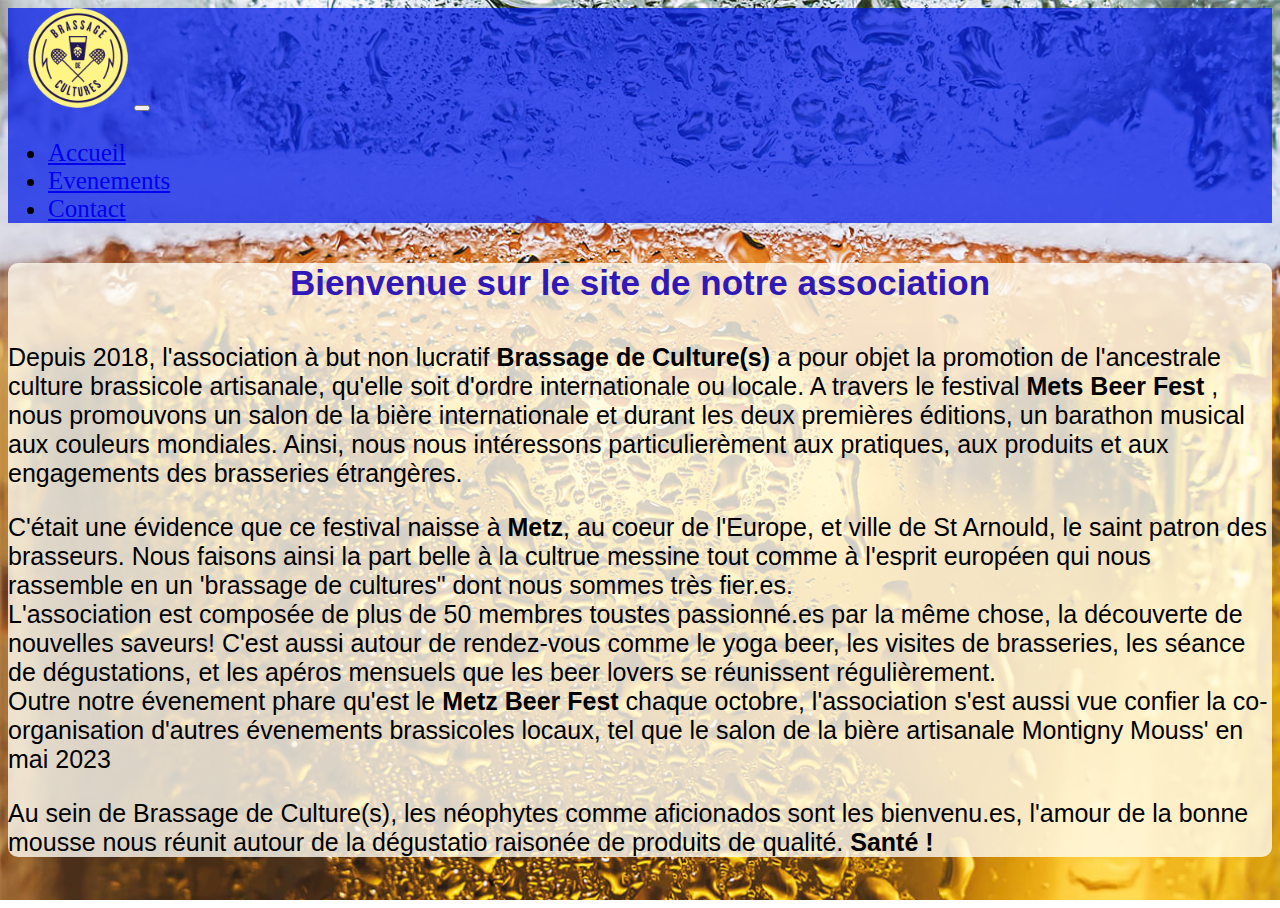
<file: index.html>
<!DOCTYPE html>
<html lang="fr">
<head>
    <meta charset="UTF-8">
    <meta name="description" content="Association organisatrice d'évenement pour la découverte et promotion de micro-brasserie">
    <title>Brassage de Culture</title>
	<link href="https://cdn.jsdelivr.net/npm/bootstrap@5.3.2/dist/css/bootstrap.min.css" rel="stylesheet" integrity="sha384-T3c6CoIi6uLrA9TneNEoa7RxnatzjcDSCmG1MXxSR1GAsXEV/Dwwykc2MPK8M2HN" crossorigin="anonymous">
    <link rel="stylesheet" href="style.css">
	<script src="https://code.jquery.com/jquery-3.6.0.slim.min.js"></script>
    <script src="https://cdn.jsdelivr.net/npm/@popperjs/core@2.9.3/dist/umd/popper.min.js"></script>
    <script src="https://stackpath.bootstrapcdn.com/bootstrap/4.5.2/js/bootstrap.min.js"></script>
</head>
<body>

    <!-- Navbar -->
    
    <nav class="navbar navbar-expand-sm">
		<a class="navbar-brand logo" href="/"><img src="BrassageDeCultures_LOGO.png" alt="logo" width="100" height="100" ></a>
		<button class="navbar-toggler" type="button" data-toggle="collapse" data-target="#navbarNav" aria-controls="navbarNav" aria-expanded="false" aria-label="Toggle navigation">
			<span class="navbar-toggler-icon"></span>
		</button>
		<div class="collapse navbar-collapse justify-content-end " id="navbarNav">
			<ul class="navbar-nav ">
				<li class="nav-item active">
					<a class="nav-link" href="index.html">Accueil</a>
				</li>
				<li class="nav-item">
					<a class="nav-link" href="event.html">Evenements</a>
				</li>
				<li class="nav-item">
					<a class="nav-link" href="contact.html">Contact</a>
				</li>
			</ul>
		</div>
	</nav>

	<!-- Texte page d'acceuil -->

	<div class="container mt-4">
 		<h1>Bienvenue sur le site de notre association</h1>

		<p>Depuis 2018, l'association à but non lucratif <b>Brassage de Culture(s)</b> a pour objet la promotion de l'ancestrale culture brassicole artisanale, qu'elle soit d'ordre internationale ou locale. A travers le festival <b>Mets Beer Fest</b> , nous promouvons un salon de la bière internationale et durant les deux premières éditions, un barathon musical aux couleurs mondiales. Ainsi, nous nous intéressons particulierèment aux pratiques, aux produits et aux engagements des brasseries étrangères.</p>
		
		<p>C'était une évidence que ce festival naisse à <b>Metz</b>, au coeur de l'Europe, et ville de St Arnould, le saint patron des brasseurs. Nous faisons ainsi la part belle à la cultrue messine tout comme à l'esprit européen qui nous rassemble en un 'brassage de cultures" dont nous sommes très fier.es. <br>
			L'association est composée de plus de 50 membres toustes passionné.es par la même chose, la découverte de nouvelles saveurs! C'est aussi autour de rendez-vous comme le yoga beer, les visites de brasseries, les séance de dégustations, et les apéros mensuels que les beer lovers se réunissent régulièrement. <br>
			Outre notre évenement phare qu'est le <b>Metz Beer Fest</b> chaque octobre, l'association s'est aussi vue confier la co-organisation d'autres évenements brassicoles locaux, tel que le salon de la bière artisanale Montigny Mouss' en mai 2023
		</p>

		<p>Au sein de Brassage de Culture(s), les néophytes comme aficionados sont les bienvenu.es, l'amour de la bonne mousse nous réunit autour de la dégustatio raisonée de produits de qualité. <b>Santé !</b></p>
	</div>
</body>
</html>
</file>
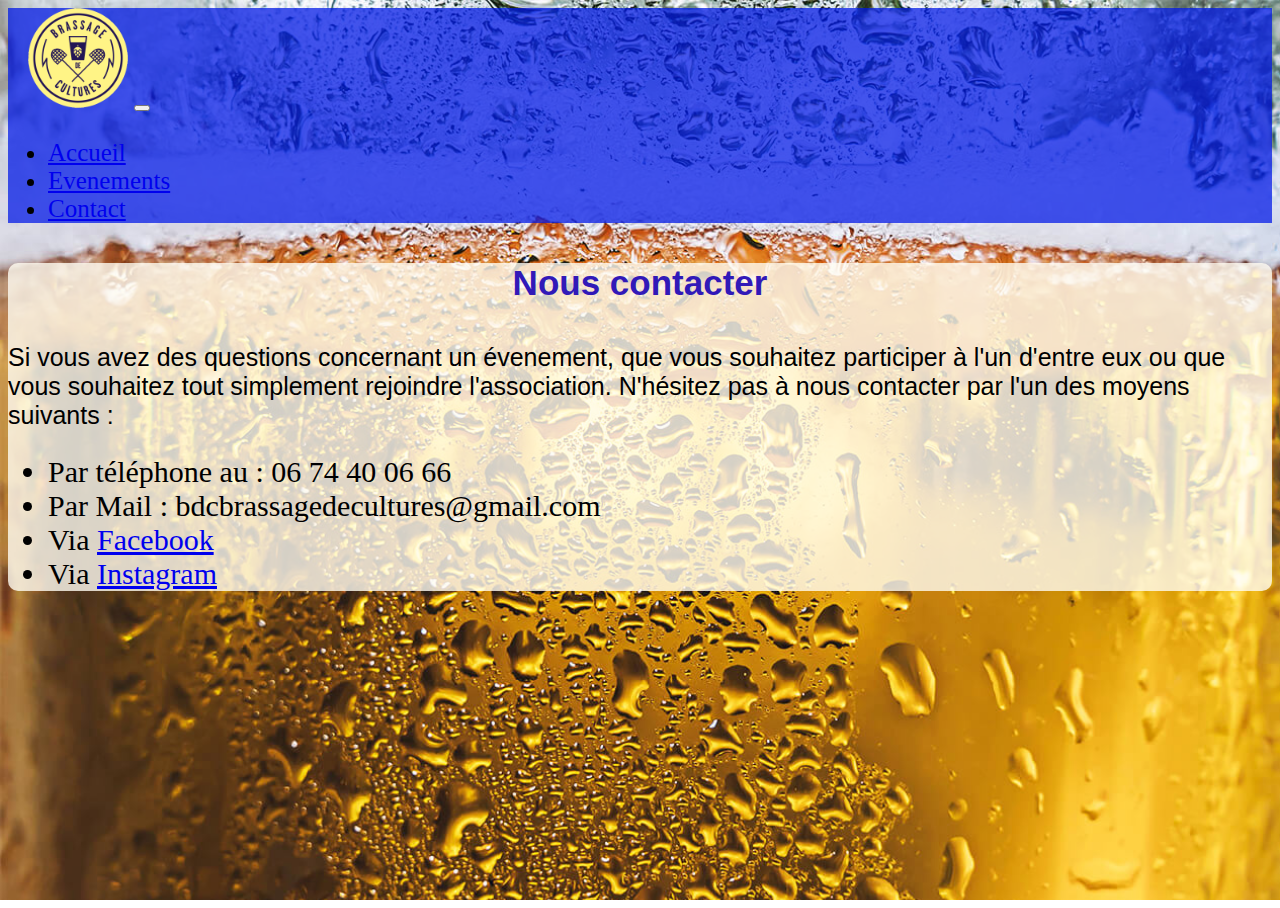
<file: contact.html>
<!DOCTYPE html>
<html lang="fr">
<head>
    <meta charset="UTF-8">
    <meta name="description" content="Association organisatrice d'évenement pour la découverte et promotion de micro-brasserie">
    <title>Brassage de Culture</title>
	<link href="https://cdn.jsdelivr.net/npm/bootstrap@5.3.2/dist/css/bootstrap.min.css" rel="stylesheet" integrity="sha384-T3c6CoIi6uLrA9TneNEoa7RxnatzjcDSCmG1MXxSR1GAsXEV/Dwwykc2MPK8M2HN" crossorigin="anonymous">
    <link rel="stylesheet" href="style.css">
	<script src="https://code.jquery.com/jquery-3.6.0.slim.min.js"></script>
    <script src="https://cdn.jsdelivr.net/npm/@popperjs/core@2.9.3/dist/umd/popper.min.js"></script>
    <script src="https://stackpath.bootstrapcdn.com/bootstrap/4.5.2/js/bootstrap.min.js"></script>
</head>
<body>

    <!-- Navbar -->
    
    <nav class="navbar navbar-expand-sm">
		<a class="navbar-brand logo" href="/"><img src="BrassageDeCultures_LOGO.png" alt="logo" width="100" height="100" ></a>
		<button class="navbar-toggler" type="button" data-toggle="collapse" data-target="#navbarNav" aria-controls="navbarNav" aria-expanded="false" aria-label="Toggle navigation">
			<span class="navbar-toggler-icon"></span>
		</button>
		<div class="collapse navbar-collapse justify-content-end " id="navbarNav">
			<ul class="navbar-nav ">
				<li class="nav-item">
					<a class="nav-link" href="index.html">Accueil</a>
				</li>
				<li class="nav-item">
					<a class="nav-link" href="event.html">Evenements</a>
				</li>
				<li class="nav-item active">
					<a class="nav-link" href="contact.html">Contact</a>
				</li>
			</ul>
		</div>
	</nav>

     <!-- Contenu de la page -->

	<div class=" container mt-4">
		<h1>Nous contacter</h1>
		<p>Si vous avez des questions concernant un évenement, que vous souhaitez participer à l'un d'entre eux ou que vous souhaitez tout simplement rejoindre l'association.
			N'hésitez pas à nous contacter par l'un des moyens suivants : 
			  <ul>
				<li class="contact">Par téléphone au : 06 74 40 06 66</li>
				<li class="contact">Par Mail : bdcbrassagedecultures@gmail.com</li>
				<li class="contact">Via <a href="https://www.facebook.com/assobrassage.decultures">Facebook</a> </li>
				<li class="contact">Via <a href="https://www.instagram.com/assobrassagedecultures/">Instagram</a></li>
			  </ul>
			
			  
		</p>
	</div>

</body>
</html>
</file>
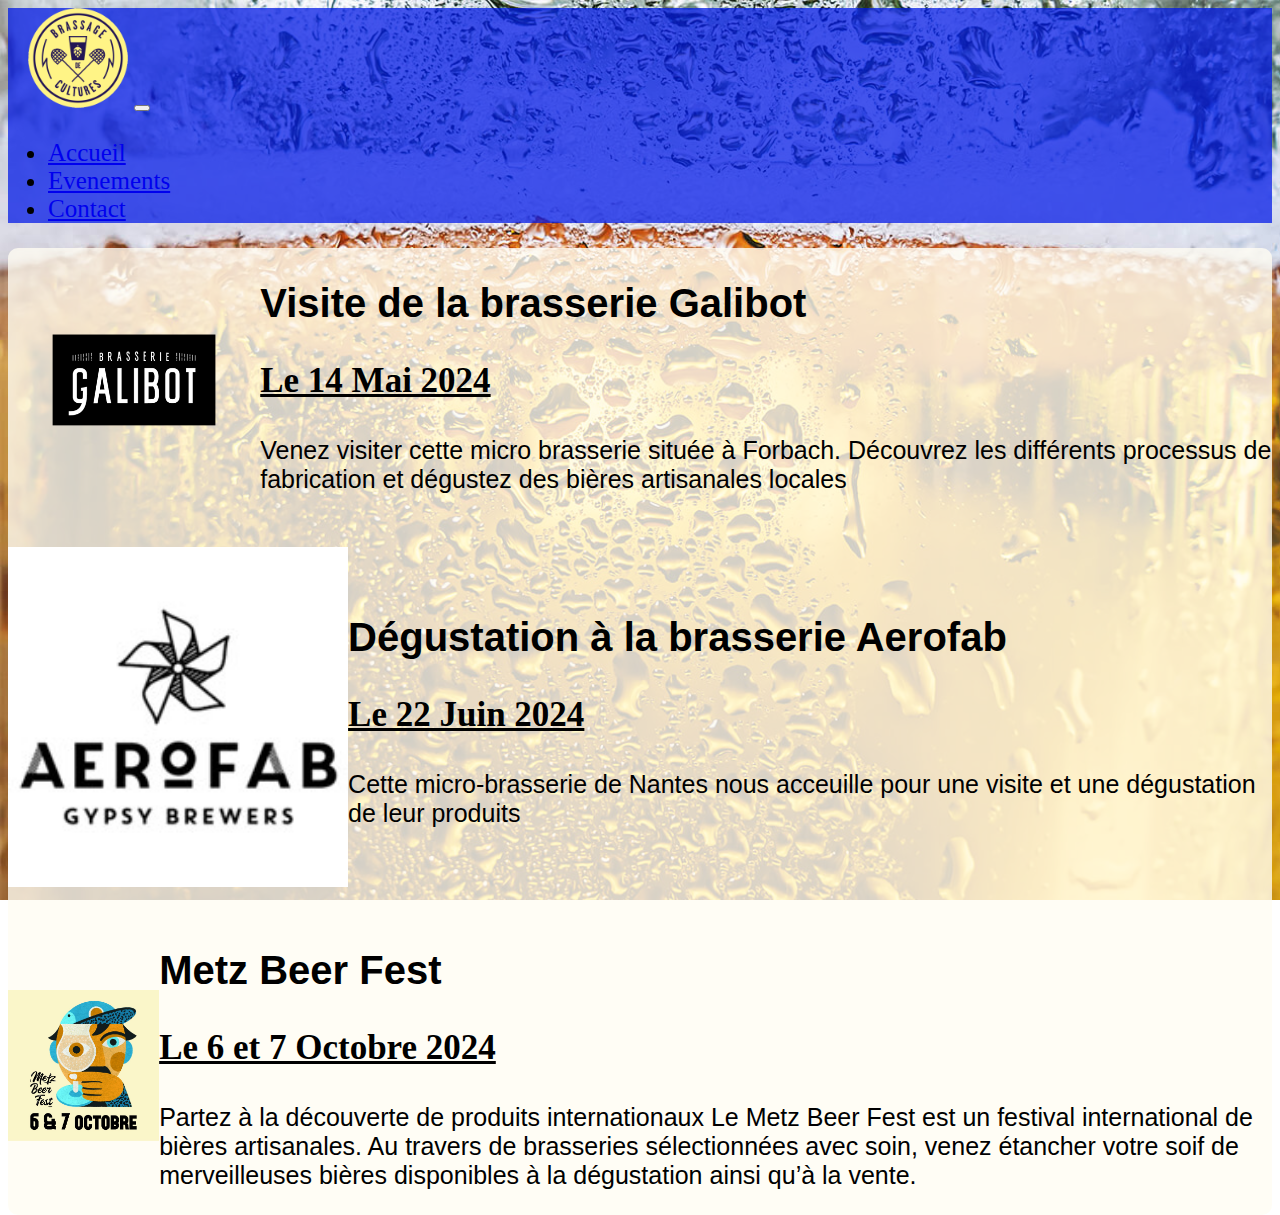
<file: event.html>
<!DOCTYPE html>
<html lang="fr">
<head>
    <meta charset="UTF-8">
    <meta name="description" content="Association organisatrice d'évenement pour la découverte et promotion de micro-brasserie">
    <title>Brassage de Culture</title>
	<link href="https://cdn.jsdelivr.net/npm/bootstrap@5.3.2/dist/css/bootstrap.min.css" rel="stylesheet" integrity="sha384-T3c6CoIi6uLrA9TneNEoa7RxnatzjcDSCmG1MXxSR1GAsXEV/Dwwykc2MPK8M2HN" crossorigin="anonymous">
    <link rel="stylesheet" href="style.css">
	<script src="https://code.jquery.com/jquery-3.6.0.slim.min.js"></script>
    <script src="https://cdn.jsdelivr.net/npm/@popperjs/core@2.9.3/dist/umd/popper.min.js"></script>
    <script src="https://stackpath.bootstrapcdn.com/bootstrap/4.5.2/js/bootstrap.min.js"></script>
</head>
<body>

    <!-- Navbar -->
    
    <nav class="navbar navbar-expand-sm">
		<a class="navbar-brand logo" href="/"><img src="BrassageDeCultures_LOGO.png" alt="logo" width="100" height="100" ></a>
		<button class="navbar-toggler" type="button" data-toggle="collapse" data-target="#navbarNav" aria-controls="navbarNav" aria-expanded="false" aria-label="Toggle navigation">
			<span class="navbar-toggler-icon"></span>
		</button>
		<div class="collapse navbar-collapse justify-content-end " id="navbarNav">
			<ul class="navbar-nav ">
				<li class="nav-item">
					<a class="nav-link" href="index.html">Accueil</a>
				</li>
				<li class="nav-item active">
					<a class="nav-link" href="event.html">Evenements</a>
				</li>
				<li class="nav-item">
					<a class="nav-link" href="contact.html">Contact</a>
				</li>
			</ul>
		</div>
	</nav>

    <!-- Structure pour chaque événement -->

    <div class="container mt-4">
    
        <div class="row mt-4 event-container">
            <div class="col-lg-4 d-flex align-items-center">
                <img src="galibot.png" alt="Événement 1" class="img-fluid event-image" width="400px" height="400px" >
            </div>
            <div class="col-lg-8">
                <h2 class="text-center">Visite de la brasserie Galibot</h2>
                <h3 class="text-center">Le 14 Mai 2024</h3>
                <p class="text-center" >Venez visiter cette micro brasserie située à Forbach. Découvrez les différents processus de fabrication et dégustez des bières artisanales locales </p>
            </div>
        </div>

        <br>
    
        <div class="row mt-4 event-container">
            <div class="col-lg-4 d-flex align-items-center">
                <img src="LogoAerofab.jpg" alt="Événement 2" class="img-fluid event-image" width="400px" height="400px" >
            </div>
            <div class="col-lg-8">
                <h2 class="text-center">Dégustation à la brasserie Aerofab</h2>
                <h3 class="text-center">Le 22 Juin 2024</h3>
                <p class="text-center">Cette micro-brasserie de Nantes nous acceuille pour une visite et une dégustation de leur produits  </p>
            </div>
        </div>

        <br>

        <div class="row mt-4 event-container">
            <div class="col-lg-4 d-flex align-items-center">
                <img src="MetzBeerFest.png" alt="Événement 3" class="img-fluid event-image" width="400px" height="400px" >
            </div>
            <div class="col-lg-8">
                <h2 class="text-center">Metz Beer Fest</h2>
                <h3 class="text-center">Le 6 et 7 Octobre 2024</h3>
                <p class="text-center">Partez à la découverte de produits internationaux
                    Le Metz Beer Fest est un festival international de bières artisanales.
                    Au travers de brasseries sélectionnées avec soin, venez étancher votre soif de merveilleuses bières disponibles à la dégustation ainsi qu’à la vente.</p>
            </div>
        </div>
    
    </div>

</body>
</html>
</file>
<file: style.css>
h1
{
    color: rgb(49, 25, 184);
    text-align: center;
    margin-bottom: 40px;
    margin-top: 40px;
    font-size: 45px;
    font-family:Impact, Haettenschweiler, 'Arial Narrow Bold', sans-serif
}

h2{
    font-size: 40px;
    font-family:Impact, Haettenschweiler, 'Arial Narrow Bold', sans-serif
}

h3{
    font-size: 35px;
    text-decoration: underline;
}

p {
    font-size: 30px;
    font-family:Verdana, Geneva, Tahoma, sans-serif
}

.navbar {
    background-color: rgba(0, 23, 230, 0.733);
    font-size: 30px;   
    padding-right: 20px;  
}

@media (min-width:768px){
    .navbar{
        font-size: 25px;
    }
   h1 {
    font-size: 35px;
   }
   p {
    font-size: 25px;
   }
   .contact{
    font-size: 25px;
   }
}

.navbar-nav{
    --bs-nav-link-color: rgb(255, 255, 0);
}


.logo{
    margin-left: 20px;
}

ul{
    margin-right: 20px;
}

body {
    background-image: url('Fond_biere.jpeg');
    background-size: cover;
    background-attachment: fixed;
    min-height: 100vh;
    
}

html, body{
    height: 100%;
}

.container{
    background-color: rgba(255, 253, 242, 0.8);
    border-radius: 10px;
    font-size: 25px;
}

.event-image{
    max-width: 100%;
    height: auto;
    display: block;
    margin: 0 auto;
}

.event-container{
    display: flex;
    align-items: center;
}

.contact {
    font-size: 30px;
}
</file>
